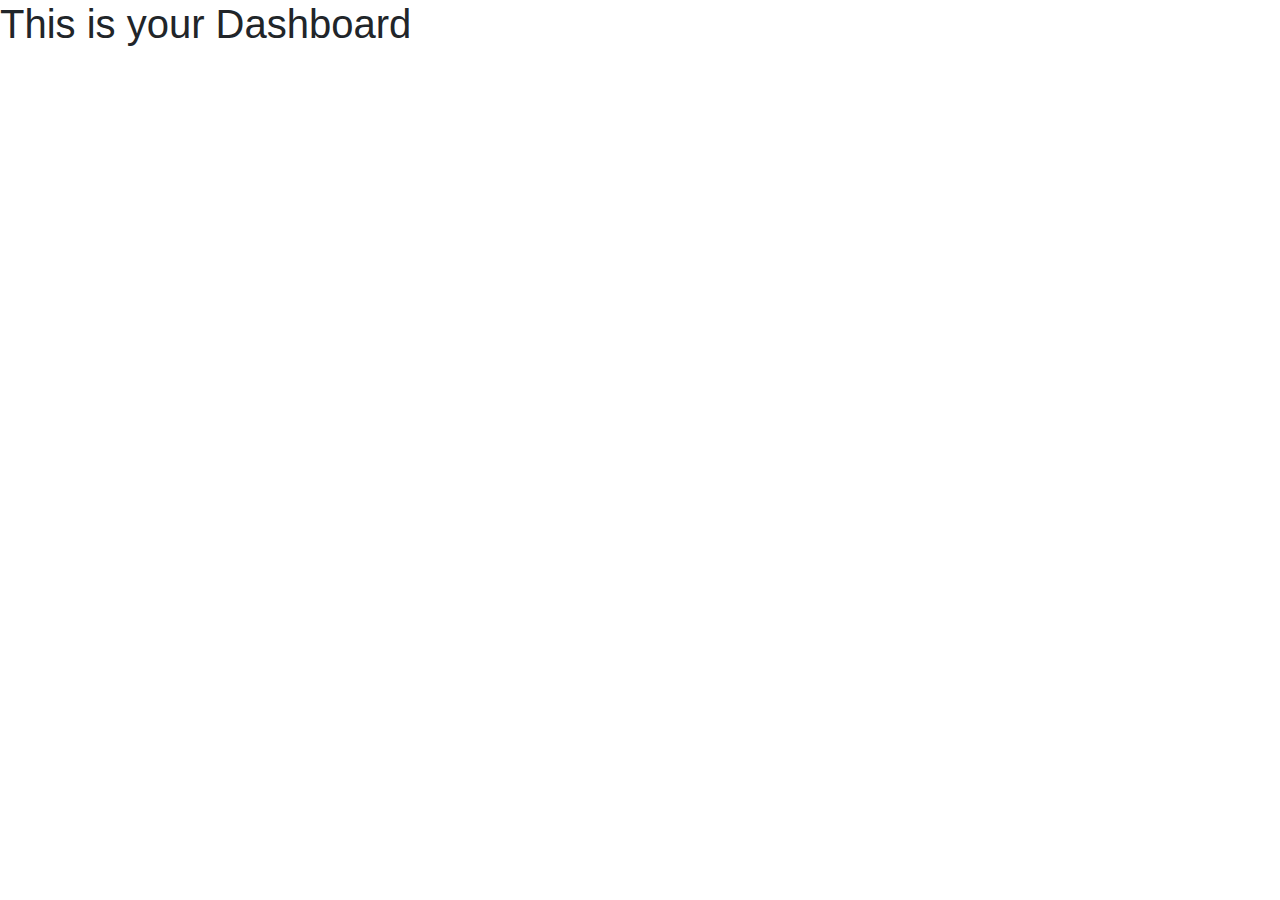
<file: Smart_Bill_Management/target/classes/templates/normal/index.html>
<!doctype html>
<html lang="en" xmlns:th="http://www.thymeleaf.org">
<head>
<meta charset="UTF-8" />
<link rel="stylesheet"
	href="https://cdn.jsdelivr.net/npm/bootstrap@4.0.0/dist/css/bootstrap.min.css"
	integrity="sha384-Gn5384xqQ1aoWXA+058RXPxPg6fy4IWvTNh0E263XmFcJlSAwiGgFAW/dAiS6JXm"
	crossorigin="anonymous" />
<link rel="stylesheet"
	href="https://cdnjs.cloudflare.com/ajax/libs/font-awesome/6.7.1/css/all.min.css"
	integrity="sha512-5Hs3dF2AEPkpNAR7UiOHba+lRSJNeM2ECkwxUIxC1Q/FLycGTbNapWXB4tP889k5T5Ju8fs4b1P5z/iB4nMfSQ=="
	crossorigin="anonymous" referrerpolicy="no-referrer" />
<link rel="stylesheet" th:href="@{/css/style.css}" />

<title th:text="${title}">Document</title>
</head>
<body>
	<div th:replace="normal/base1 ::head_nav"></div>

	<div class="content">
		<h1>This is your Dashboard</h1>
	</div>




	<script src="https://code.jquery.com/jquery-3.2.1.slim.min.js"
		integrity="sha384-KJ3o2DKtIkvYIK3UENzmM7KCkRr/rE9/Qpg6aAZGJwFDMVNA/GpGFF93hXpG5KkN"
		crossorigin="anonymous"></script>
	<script
		src="https://cdn.jsdelivr.net/npm/popper.js@1.12.9/dist/umd/popper.min.js"
		integrity="sha384-ApNbgh9B+Y1QKtv3Rn7W3mgPxhU9K/ScQsAP7hUibX39j7fakFPskvXusvfa0b4Q"
		crossorigin="anonymous"></script>
	<script
		src="https://cdn.jsdelivr.net/npm/bootstrap@4.0.0/dist/js/bootstrap.min.js"
		integrity="sha384-JZR6Spejh4U02d8jOt6vLEHfe/JQGiRRSQQxSfFWpi1MquVdAyjUar5+76PVCmYl"
		crossorigin="anonymous"></script>
</body>
</html>
</file>
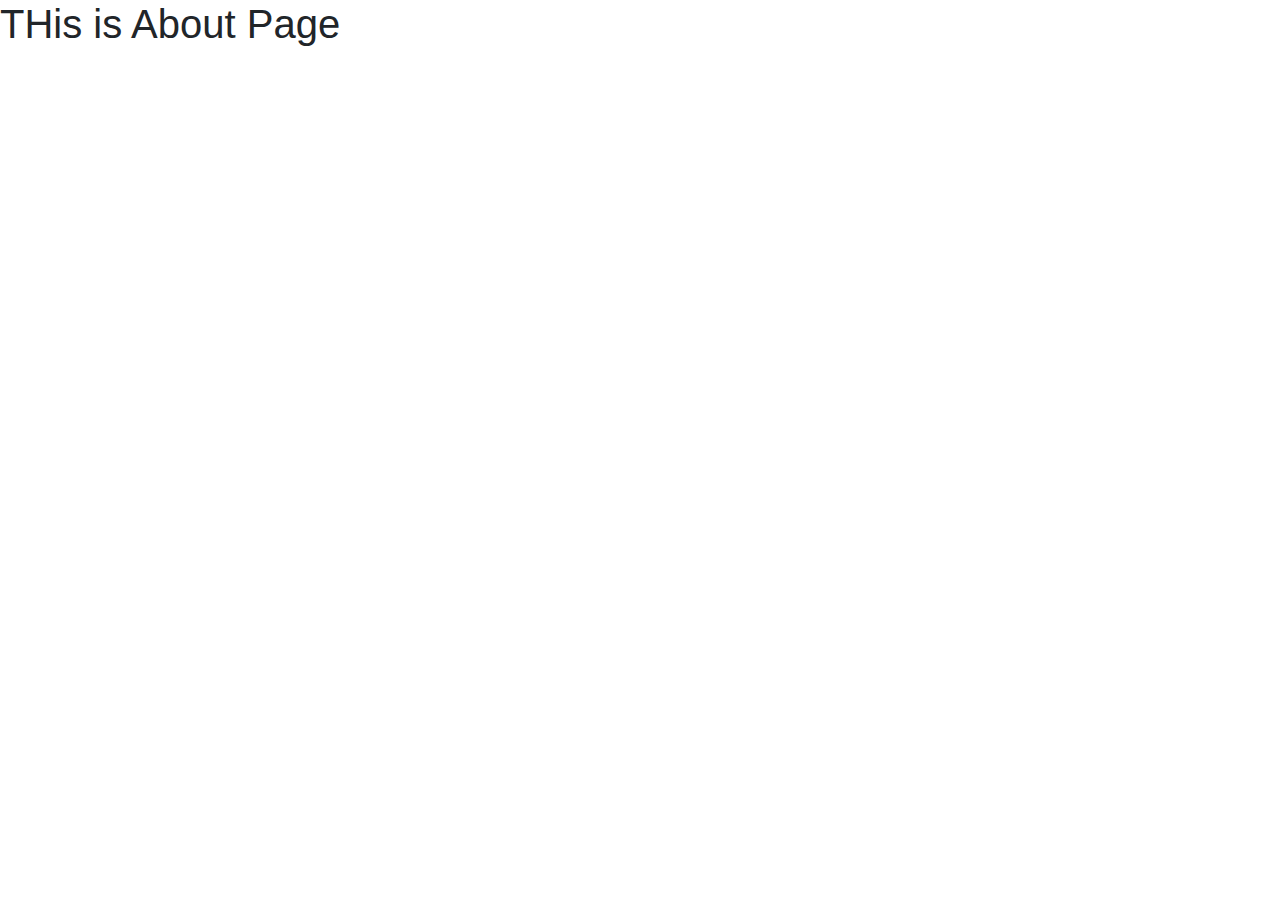
<file: Smart_Bill_Management/target/classes/templates/about.html>
<!doctype html>
<html lang="en" xmlns:th="http://www.thymeleaf.org" >
<!-- th:replace="base::layout(~{::div})" -->
<head>
	<meta charset="UTF-8" />
	<title th:text="${title}"></title>
	<link rel="stylesheet"
	href="https://cdn.jsdelivr.net/npm/bootstrap@4.0.0/dist/css/bootstrap.min.css"
	integrity="sha384-Gn5384xqQ1aoWXA+058RXPxPg6fy4IWvTNh0E263XmFcJlSAwiGgFAW/dAiS6JXm"
	crossorigin="anonymous">
	<link rel="stylesheet" th:href="@{/css/style.css}" />
	<title th:text="${title}">Document</title>
</head>
<body>
	<div th:replace="base :: head_nav"></div>
	<div>
		<h1>THis is About Page</h1>
	</div>
	
	
	
	<script src="https://code.jquery.com/jquery-3.2.1.slim.min.js"
		integrity="sha384-KJ3o2DKtIkvYIK3UENzmM7KCkRr/rE9/Qpg6aAZGJwFDMVNA/GpGFF93hXpG5KkN"
		crossorigin="anonymous"></script>
	<script
		src="https://cdn.jsdelivr.net/npm/popper.js@1.12.9/dist/umd/popper.min.js"
		integrity="sha384-ApNbgh9B+Y1QKtv3Rn7W3mgPxhU9K/ScQsAP7hUibX39j7fakFPskvXusvfa0b4Q"
		crossorigin="anonymous"></script>
	<script
		src="https://cdn.jsdelivr.net/npm/bootstrap@4.0.0/dist/js/bootstrap.min.js"
		integrity="sha384-JZR6Spejh4U02d8jOt6vLEHfe/JQGiRRSQQxSfFWpi1MquVdAyjUar5+76PVCmYl"
		crossorigin="anonymous"></script>
</body>
</html>
</file>
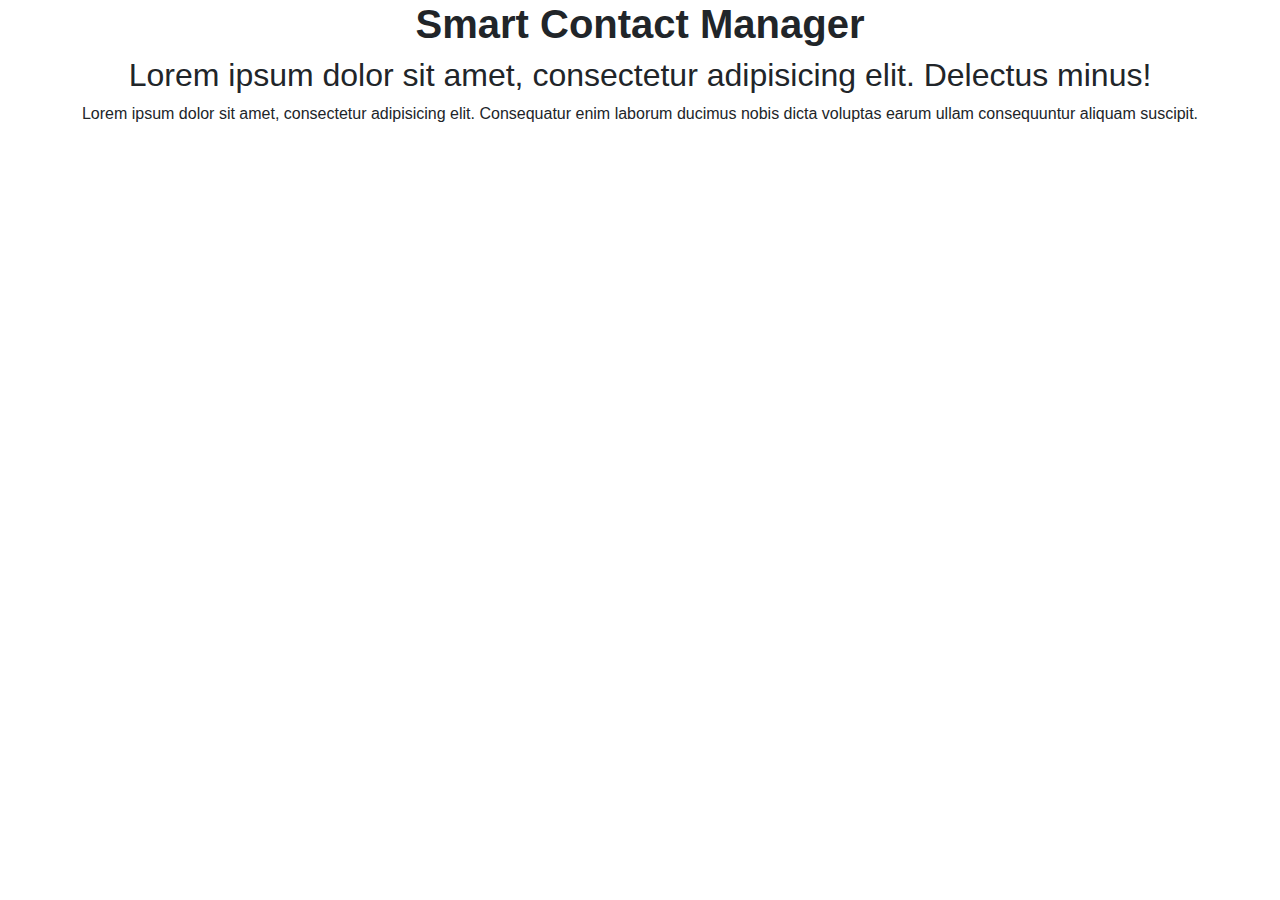
<file: Smart_Bill_Management/target/classes/templates/home.html>
<!doctype html>
<html lang="en" xmlns:th="http://www.thymeleaf.org">


<head>
<meta charset="UTF-8" />
<link rel="stylesheet"
	href="https://cdn.jsdelivr.net/npm/bootstrap@4.0.0/dist/css/bootstrap.min.css"
	integrity="sha384-Gn5384xqQ1aoWXA+058RXPxPg6fy4IWvTNh0E263XmFcJlSAwiGgFAW/dAiS6JXm"
	crossorigin="anonymous" />
<link rel="stylesheet" th:href="@{/css/style.css}" />
<title th:text="${title}">Document</title>

</head>
<body>

	<div th:replace="base ::head_nav"></div>
	<div class="banner justify-content-center align-items-center text-center">
		<h1 class=" font-weight-bold">Smart Contact Manager</h1>
		<h2>Lorem ipsum dolor sit amet, consectetur adipisicing elit. Delectus minus!</h2>
		<p>Lorem ipsum dolor sit amet, consectetur adipisicing elit. Consequatur enim laborum ducimus nobis dicta voluptas earum ullam consequuntur aliquam suscipit.</p>
	</div>
	


</body>
</html>
</file>
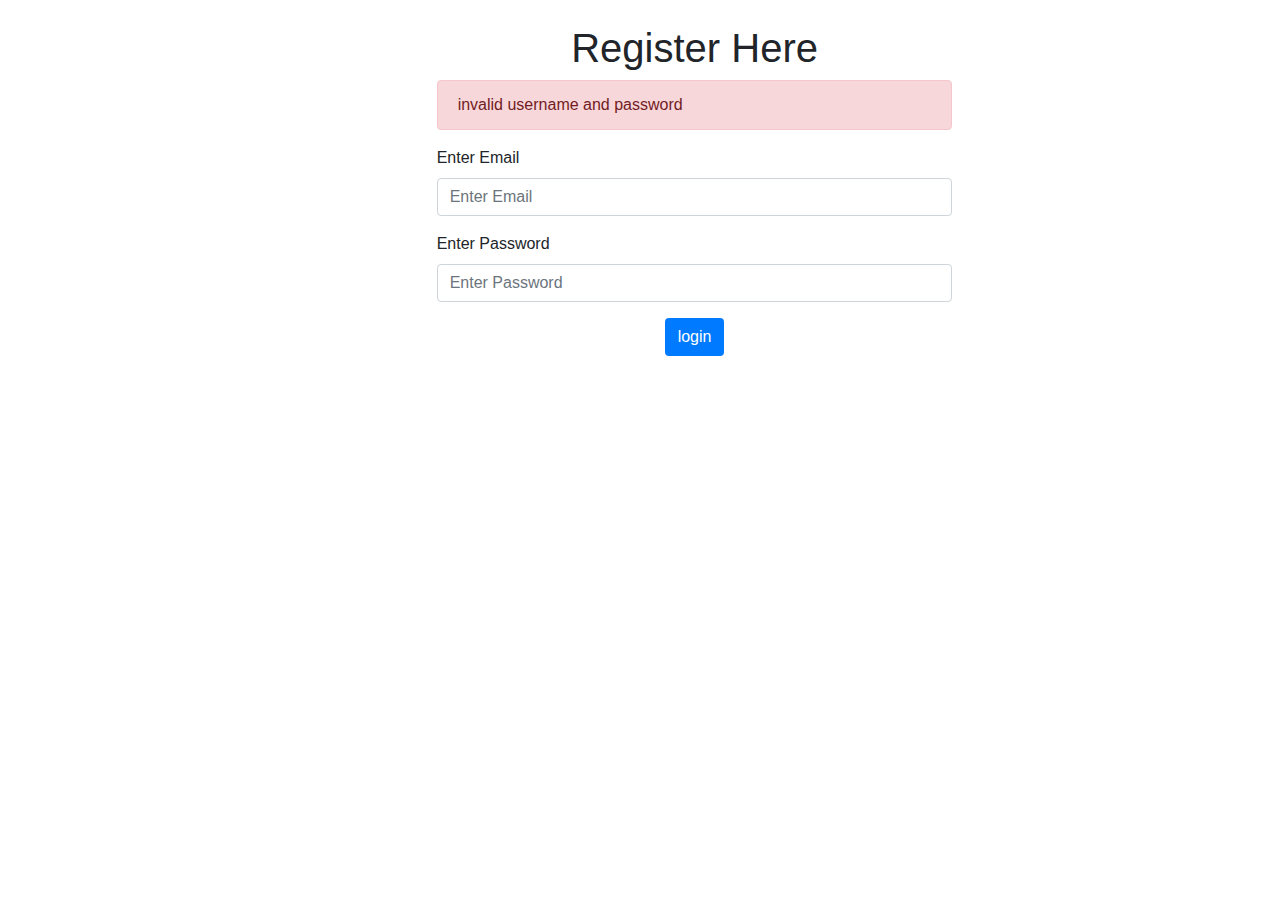
<file: Smart_Bill_Management/target/classes/templates/signin.html>
<!doctype html>
<html lang="en" xmlns:th="http://www.thymeleaf.org">
<head>
<meta charset="UTF-8" />
<link rel="stylesheet"
	href="https://cdn.jsdelivr.net/npm/bootstrap@4.0.0/dist/css/bootstrap.min.css"
	integrity="sha384-Gn5384xqQ1aoWXA+058RXPxPg6fy4IWvTNh0E263XmFcJlSAwiGgFAW/dAiS6JXm"
	crossorigin="anonymous">
<title>Document</title>
</head>
<body>
	<div th:replace="base ::head_nav"></div>
	

	<div class="row">
		<div class="col-5 offset-md-4">
			<div class="my-card mt-4">
				<h1 class="text-center">Register Here</h1>

				<form id="login-form" th:action="@{/do-login}"  method="post">
					<div th:if="${param.error}" class="alert alert-danger">
						invalid username and password
					</div>
					
					<div class="form-group">
						<label for="input_email">Enter Email</label> <input name="username"
							type="email" class="form-control" id="username"
							aria-describedby="emailHelp" placeholder="Enter Email"
							required="required" />

					</div>

					<div class="form-group">
						<label for="input_password">Enter Password</label> <input
							name="password" type="password" class="form-control"
							id="password" aria-describedby="emailHelp"
							placeholder="Enter Password" required="required" />

					</div>


					<div class="form-group text-center">
						<button type="submit" class="btn bg-primary text-white">login</button>

					</div>


				</form>
			</div>
		</div>
	</div>


	<script src="https://code.jquery.com/jquery-3.2.1.slim.min.js"
		integrity="sha384-KJ3o2DKtIkvYIK3UENzmM7KCkRr/rE9/Qpg6aAZGJwFDMVNA/GpGFF93hXpG5KkN"
		crossorigin="anonymous"></script>
	<script
		src="https://cdn.jsdelivr.net/npm/popper.js@1.12.9/dist/umd/popper.min.js"
		integrity="sha384-ApNbgh9B+Y1QKtv3Rn7W3mgPxhU9K/ScQsAP7hUibX39j7fakFPskvXusvfa0b4Q"
		crossorigin="anonymous"></script>
	<script
		src="https://cdn.jsdelivr.net/npm/bootstrap@4.0.0/dist/js/bootstrap.min.js"
		integrity="sha384-JZR6Spejh4U02d8jOt6vLEHfe/JQGiRRSQQxSfFWpi1MquVdAyjUar5+76PVCmYl"
		crossorigin="anonymous"></script>
</body>
</html>
</file>
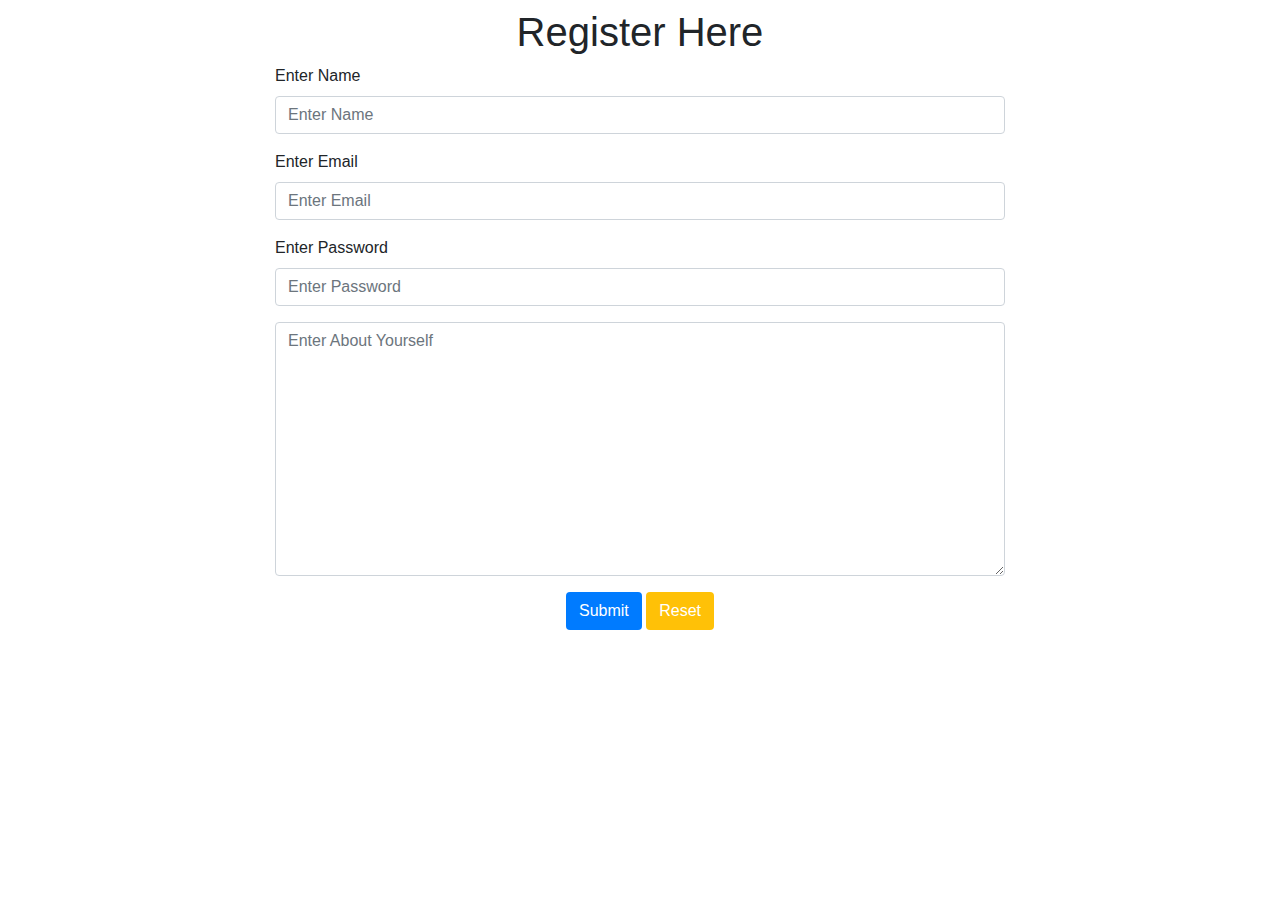
<file: Smart_Bill_Management/target/classes/templates/signup.html>
<!doctype html>
<html lang="en" xmlns:th="http://www.thymeleaf.org">
<head>
<meta charset="UTF-8" />
<link rel="stylesheet"
	href="https://cdn.jsdelivr.net/npm/bootstrap@4.0.0/dist/css/bootstrap.min.css"
	integrity="sha384-Gn5384xqQ1aoWXA+058RXPxPg6fy4IWvTNh0E263XmFcJlSAwiGgFAW/dAiS6JXm"
	crossorigin="anonymous">
<link rel="stylesheet" th:href="@{/css/style.css}" />
<title th:text="${title}">Document</title>
</head>
<body>
	<div th:replace="base :: head_nav"></div>
	<div class="container">
		<div class="row">
			<div class="col-8 offset-md-2">
				<div class="my-card mt-2">
					<h1 class="text-center">Register Here</h1>

					<form th:action="@{/do-register}" method="post" >

						<div class="form-group">
							<label for="input_name">Enter Name</label> 
							<input
								name="name"
								type="text" 
								class="form-control" 
								id="input_name"
								aria-describedby="emailHelp" 
								placeholder="Enter Name"
								required="required"
								
								/>
							
						</div>
						
						<div class="form-group">
							<label for="input_email">Enter Email</label> 
							<input
								name="email"
								type="email" 
								class="form-control" 
								id="input_email"
								aria-describedby="emailHelp" 
								placeholder="Enter Email"
								required="required"
								
								/>
							
						</div>
						
						<div class="form-group">
							<label for="input_password">Enter Password</label> 
							<input
								name="password"
								type="password" 
								class="form-control" 
								id="input_password"
								aria-describedby="emailHelp" 
								placeholder="Enter Password"
								required="required"
								
								/>
							
						</div>
						
						<div class="form-group">
							<textarea name="about"  placeholder="Enter About Yourself" rows="10" class="form-control"></textarea>
						</div>
						
						<div class="form-group text-center">
							<button type="submit" class="btn bg-primary text-white">Submit</button>
							<button type="reset" class="btn bg-warning text-white">Reset</button>
						</div>
						
						
					</form>

				</div>

			</div>
		</div>

	</div>

	</div>
</body>
</html>
</file>
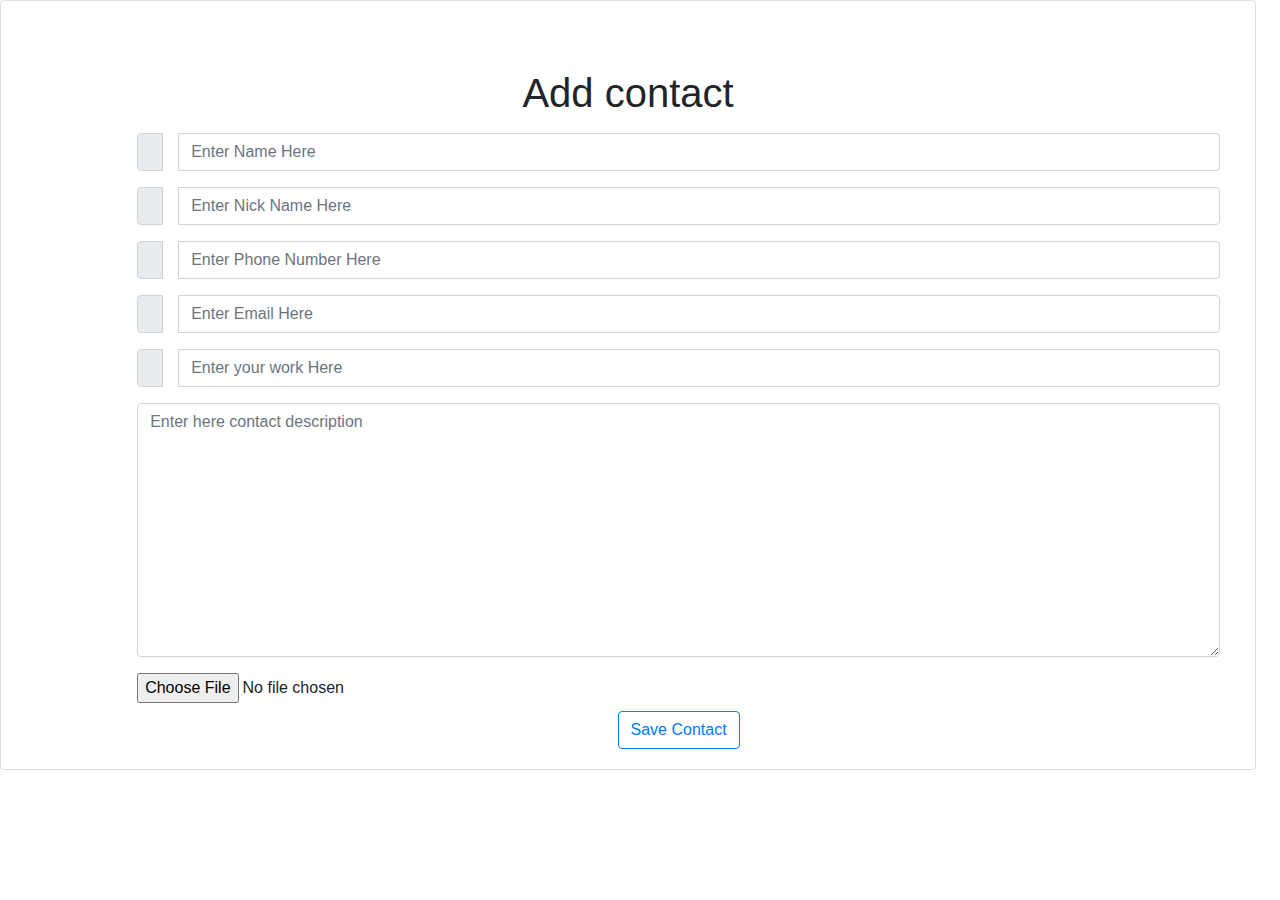
<file: Smart_Bill_Management/target/classes/templates/normal/add.html>
<!doctype html>
<html lang="en" xmlns:th="http://www.thymeleaf.org">
<head>
<meta charset="UTF-8" />
<link rel="stylesheet"
	href="https://cdn.jsdelivr.net/npm/bootstrap@4.0.0/dist/css/bootstrap.min.css"
	integrity="sha384-Gn5384xqQ1aoWXA+058RXPxPg6fy4IWvTNh0E263XmFcJlSAwiGgFAW/dAiS6JXm"
	crossorigin="anonymous" />
<link rel="stylesheet"
	href="https://cdnjs.cloudflare.com/ajax/libs/font-awesome/6.7.1/css/all.min.css"
	integrity="sha512-5Hs3dF2AEPkpNAR7UiOHba+lRSJNeM2ECkwxUIxC1Q/FLycGTbNapWXB4tP889k5T5Ju8fs4b1P5z/iB4nMfSQ=="
	crossorigin="anonymous" referrerpolicy="no-referrer" />
<link rel="stylesheet" th:href="@{/css/style.css}" />

<title th:text="${title}">Document</title>
</head>
<body>
	<div th:replace="normal/base1 ::head_nav"></div>

	<div class="content">

		<div class="card mr-4">
			<div class="card-body mt-5">
				<h1 class="text-center ">Add contact</h1>

				<div class="container-fluid mt-1">

					<div class="row">
						<div class="col md-10 offset-md-1">

							<form action="" 
								
								enctype="multipart/form-data" 
								method="post"
								th:action="@{/user/process-contact}" class="mt-2">

								<!-- First Name -->
								<div class="input-group">
									<div class="input-group-prepend">

										<div class="input-group-text mr-3">

											<i class="fa fa-plus"></i>

										</div>

									</div>
									<input type="text" id="name" name="name"
										placeholder="Enter Name Here" class="form-control ">
								</div>

								<!-- Second Name -->

								<div class="input-group mt-3">
									<div class="input-group-prepend">

										<div class="input-group-text mr-3">

											<i class="fa fa-user-alt"></i>

										</div>

									</div>
									<input type="text" id="nickname" name="nickname"
										placeholder="Enter Nick Name Here" class="form-control">
								</div>


								<!-- Phone -->

								<div class="input-group mt-3">
									<div class="input-group-prepend">

										<div class="input-group-text mr-3">

											<i class="fa fa-phone"></i>

										</div>

									</div>
									<input type="number" id="phone" name="phone"
										placeholder="Enter Phone Number Here" class="form-control">
								</div>

								<!-- Email -->

								<div class="input-group mt-3">
									<div class="input-group-prepend">

										<div class="input-group-text mr-3">

											<i class="fa-solid fa-envelope"></i>

										</div>

									</div>
									<input type="email" id="email" name="email"
										placeholder="Enter Email Here" class="form-control">
								</div>

								<!-- Work -->

								<div class="input-group mt-3">
									<div class="input-group-prepend">

										<div class="input-group-text mr-3">

											<i class="fa fa-briefcase"></i>

										</div>

									</div>
									<input type="text" id="work" name="work"
										placeholder="Enter your work Here" class="form-control">
								</div>

								<!-- description -->

								<div class="form-group mt-3">

									<textarea placeholder="Enter here contact description"
										name="description" id="description" class="form-control"
										rows="10"></textarea>

								</div>

								<!-- Image Field -->

								<div class="custom-file">
									<input type="file" name="profileimage" id="image">

								</div>

								<div class="container text-center">
									<button class="btn btn-outline-primary">Save Contact</button>

								</div>

							</form>

						</div>
					</div>


				</div>

			</div>

		</div>

	</div>




	<script src="https://code.jquery.com/jquery-3.2.1.slim.min.js"
		integrity="sha384-KJ3o2DKtIkvYIK3UENzmM7KCkRr/rE9/Qpg6aAZGJwFDMVNA/GpGFF93hXpG5KkN"
		crossorigin="anonymous"></script>
	<script
		src="https://cdn.jsdelivr.net/npm/popper.js@1.12.9/dist/umd/popper.min.js"
		integrity="sha384-ApNbgh9B+Y1QKtv3Rn7W3mgPxhU9K/ScQsAP7hUibX39j7fakFPskvXusvfa0b4Q"
		crossorigin="anonymous"></script>
	<script
		src="https://cdn.jsdelivr.net/npm/bootstrap@4.0.0/dist/js/bootstrap.min.js"
		integrity="sha384-JZR6Spejh4U02d8jOt6vLEHfe/JQGiRRSQQxSfFWpi1MquVdAyjUar5+76PVCmYl"
		crossorigin="anonymous"></script>
</body>
</html>
</file>
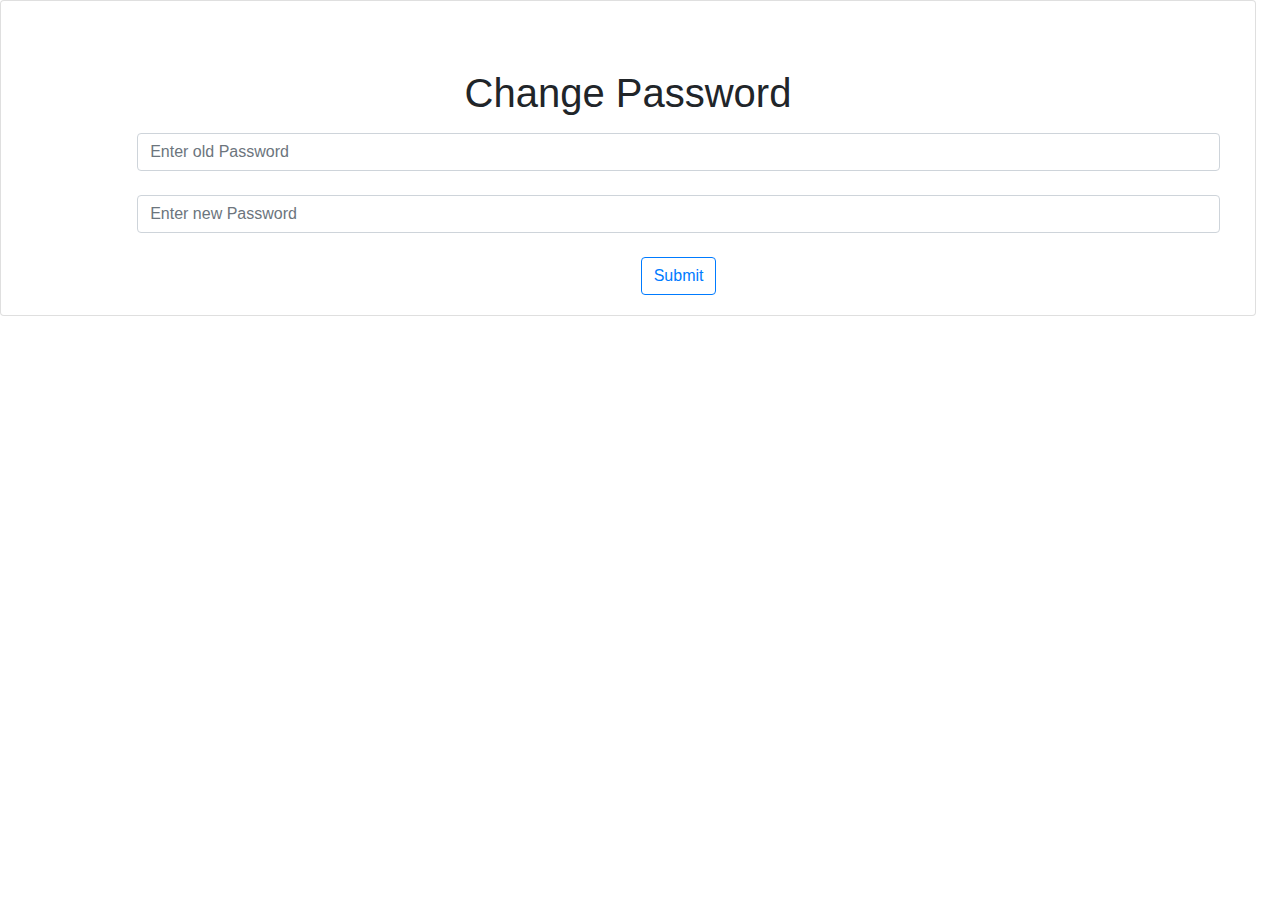
<file: Smart_Bill_Management/target/classes/templates/normal/setting.html>
<!doctype html>
<html lang="en" xmlns:th="http://www.thymeleaf.org">
<head>
<meta charset="UTF-8" />
<link rel="stylesheet"
	href="https://cdn.jsdelivr.net/npm/bootstrap@4.0.0/dist/css/bootstrap.min.css"
	integrity="sha384-Gn5384xqQ1aoWXA+058RXPxPg6fy4IWvTNh0E263XmFcJlSAwiGgFAW/dAiS6JXm"
	crossorigin="anonymous" />
<link rel="stylesheet"
	href="https://cdnjs.cloudflare.com/ajax/libs/font-awesome/6.7.1/css/all.min.css"
	integrity="sha512-5Hs3dF2AEPkpNAR7UiOHba+lRSJNeM2ECkwxUIxC1Q/FLycGTbNapWXB4tP889k5T5Ju8fs4b1P5z/iB4nMfSQ=="
	crossorigin="anonymous" referrerpolicy="no-referrer" />
<link rel="stylesheet" th:href="@{/css/style.css}" />

<title th:text="${title}">Document</title>
</head>
<body>
	<div th:replace="normal/base1 ::head_nav"></div>

	<div class="content">
		<div class="card mr-4">
			<div class="card-body mt-5">
				<h1 class="text-center">Change Password</h1>
				
				<div class="container-fluid mt-1">
					
					<div class="row">
						
						<div class="col md-10 offset-md-1">
							
							<form action="" th:action="@{/user/change-password}" method="post">
							
								<div class="input-group my-2">
								
								<input type="password" id="password" name="oldpassword"
								placeholder="Enter old Password" class="form-control"
								>
								
								</div>
								
								<div class="input-group my-4">
								
								<input type="password" id="password" name="newpassword"
								placeholder="Enter new Password" class="form-control"
								>
								
								</div>
								
								<div class="container text-center">
									<button type="submit" class="btn btn-outline-primary">Submit</button>

								</div>
							
							</form>
						
						</div>
					
					</div>
					
				</div>
			
			</div>
		
		</div>
	</div>




	<script src="https://code.jquery.com/jquery-3.2.1.slim.min.js"
		integrity="sha384-KJ3o2DKtIkvYIK3UENzmM7KCkRr/rE9/Qpg6aAZGJwFDMVNA/GpGFF93hXpG5KkN"
		crossorigin="anonymous"></script>
	<script
		src="https://cdn.jsdelivr.net/npm/popper.js@1.12.9/dist/umd/popper.min.js"
		integrity="sha384-ApNbgh9B+Y1QKtv3Rn7W3mgPxhU9K/ScQsAP7hUibX39j7fakFPskvXusvfa0b4Q"
		crossorigin="anonymous"></script>
	<script
		src="https://cdn.jsdelivr.net/npm/bootstrap@4.0.0/dist/js/bootstrap.min.js"
		integrity="sha384-JZR6Spejh4U02d8jOt6vLEHfe/JQGiRRSQQxSfFWpi1MquVdAyjUar5+76PVCmYl"
		crossorigin="anonymous"></script>
</body>
</html>
</file>
